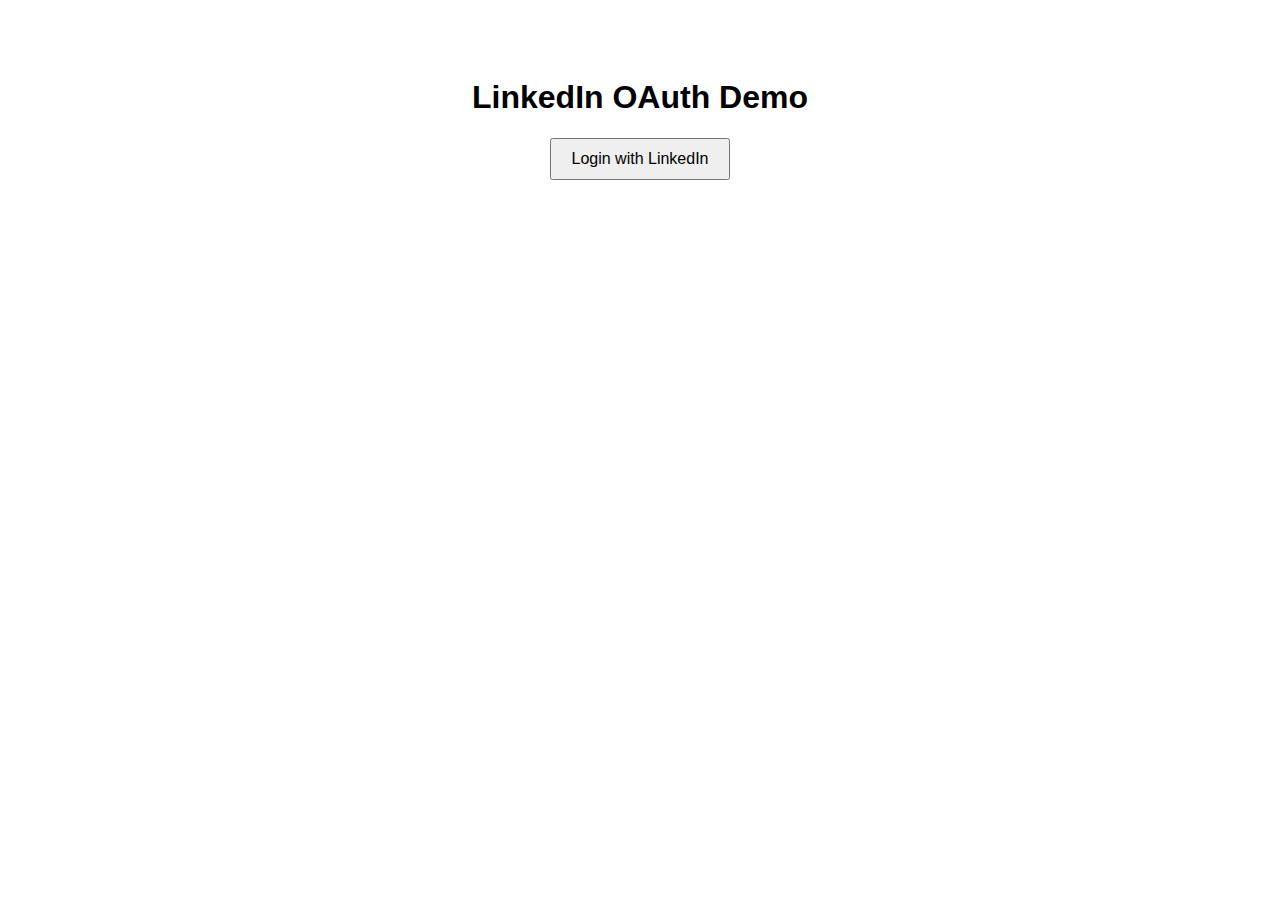
<file: index.html>
<!DOCTYPE html>
<html lang="en">
<head>
  <meta charset="UTF-8">
  <meta name="viewport" content="width=device-width, initial-scale=1.0">
  <title>LinkedIn OAuth Demo</title>
  <style>
    body {
        font-family: Arial, sans-serif;
        text-align: center;
        padding: 50px;
    }
    button {
        padding: 10px 20px;
        font-size: 16px;
        cursor: pointer;
    }
    .output {
        margin-top: 20px;
        font-size: 18px;
        color: green;
    }
  </style>
</head>
<body>
<h1>LinkedIn OAuth Demo</h1>
<button id="linkedin-login-btn">Login with LinkedIn</button>
<div class="output" id="output"></div>

<script>
  const clientId = "86o8mamog92zyb"; // Replace with your LinkedIn App's Client ID
  const redirectUri = "http://localhost:3000/callback"; // Replace with your Redirect URI
  const state = "RANDOM_STRING"; // Replace with a randomly generated state string
  const scope = "r_liteprofile r_emailaddress"; // Requested scopes

  document.getElementById("linkedin-login-btn").addEventListener("click", () => {
      const authUrl = `https://www.linkedin.com/oauth/v2/authorization?response_type=code&client_id=${clientId}&redirect_uri=${encodeURIComponent(redirectUri)}&state=${state}&scope=${encodeURIComponent(scope)}`;

      const popup = window.open(
          authUrl,
          "LinkedIn Auth",
          "width=600,height=600"
      );

      const interval = setInterval(() => {
          try {
              if (popup.closed) {
                  clearInterval(interval);
                  alert("Popup closed before login completed!");
              }

              const urlParams = new URLSearchParams(popup.location.search);
              const authCode = urlParams.get("code");
              const returnedState = urlParams.get("state");

              if (authCode && returnedState === state) {
                  clearInterval(interval);
                  popup.close();
                  document.getElementById("output").innerText = `Authorization Code: ${authCode}`;
              }
          } catch (error) {
              // Ignore cross-origin errors until redirected back to the redirect URI
          }
      }, 500);
  });
</script>
</body>
</html>
</file>
